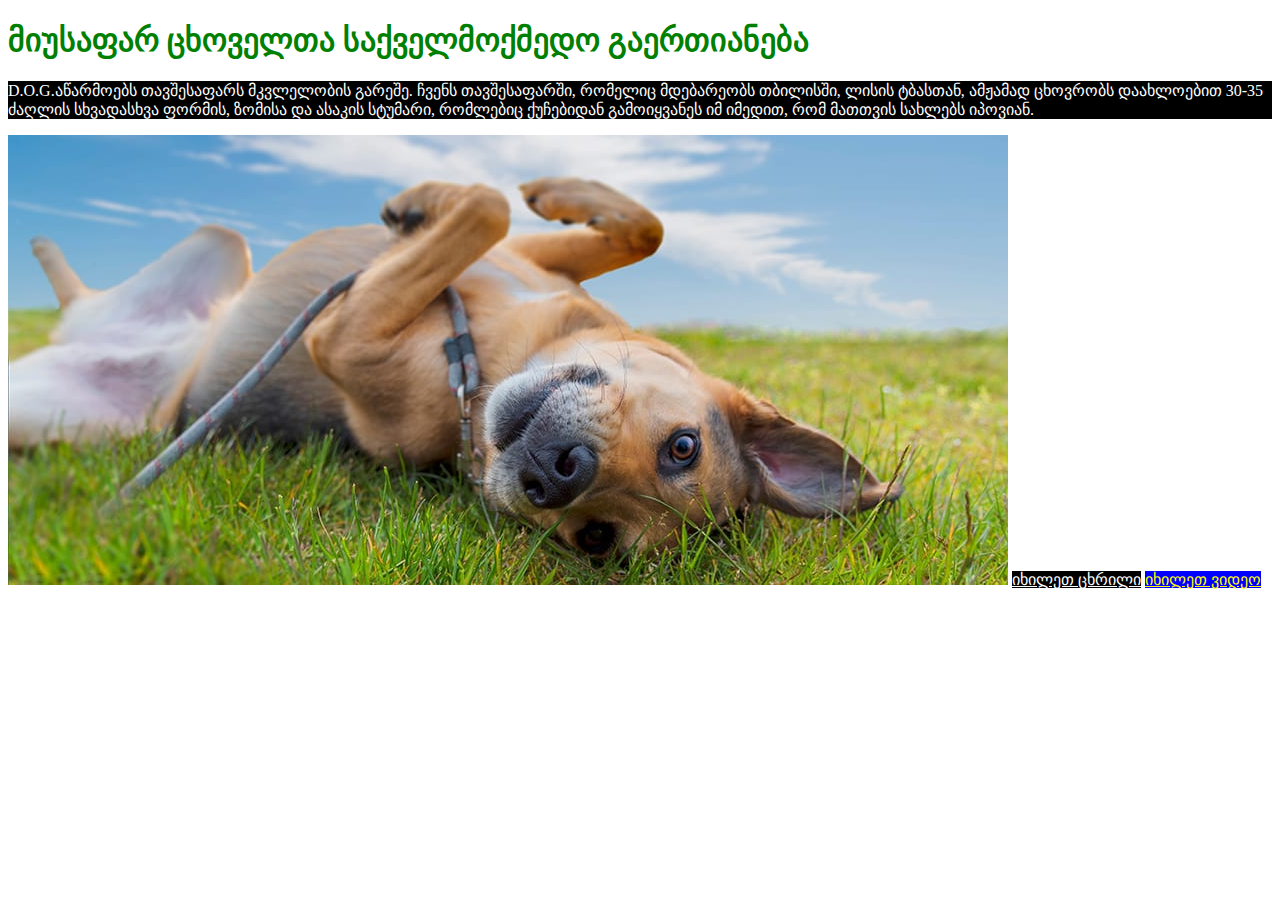
<file: index.html>
<!DOCTYPE html>
<html lang="en">
<head>
    <meta charset="UTF-8">
    <meta name="viewport" content="width=device-width, initial-scale=1.0">
    <link rel="stylesheet" href="./style.css">
    <title>Document</title>
</head>
<body>
    <h1 class="heading">მიუსაფარ ცხოველთა საქველმოქმედო გაერთიანება</h1>
    <p class="paragraph">D.O.G.აწარმოებს თავშესაფარს მკვლელობის გარეშე. ჩვენს თავშესაფარში, რომელიც მდებარეობს თბილისში, ლისის ტბასთან, ამჟამად ცხოვრობს დაახლოებით 30-35 ძაღლის სხვადასხვა ფორმის, ზომისა და ასაკის სტუმარი, რომლებიც ქუჩებიდან გამოიყვანეს იმ იმედით, რომ მათთვის სახლებს იპოვიან.</p>
    <img src="./images/healthy-pets1.jpg" alt="dog">
    <a href="./pages/table.html" class="backtable">იხილეთ ცხრილი</a>
    <a href="./pages/video.html" class="backvideo"> იხილეთ ვიდეო</a>
</body>
</html>
</file>
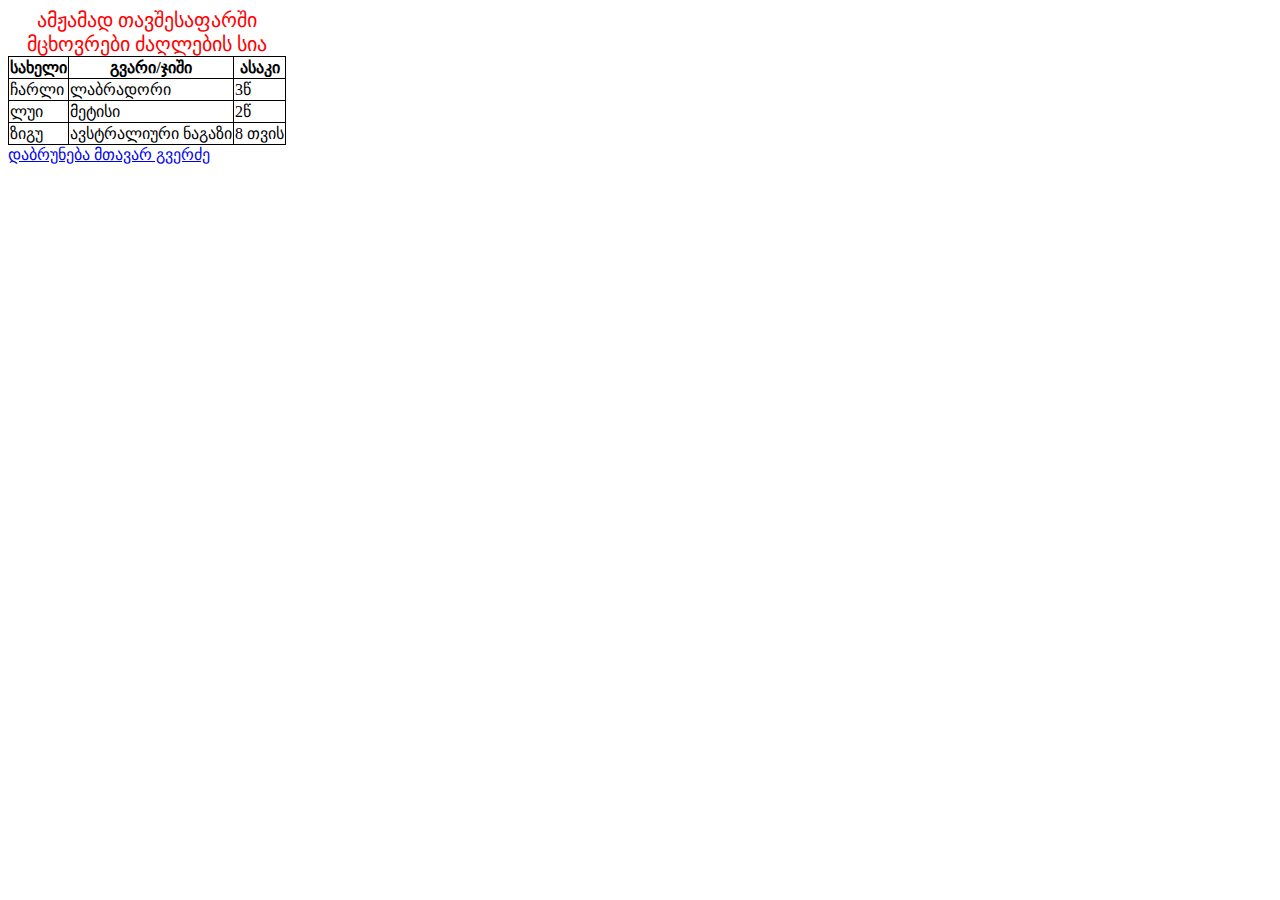
<file: pages/table.html>
<!DOCTYPE html>
<html lang="en">
<head>
    <meta charset="UTF-8">
    <meta name="viewport" content="width=device-width, initial-scale=1.0">
  <link rel="stylesheet" href="../style.css
  ">
    <title>Document</title>
</head>
<body>
    <table>
        <caption class="headingtable">ამჟამად თავშესაფარში მცხოვრები ძაღლების სია </caption>
        <thead>
<tr>
    <th>სახელი</th>
    <th>გვარი/ჯიში</th>
    <th>ასაკი</th>
</tr>
        </thead>
        <tbody>
            <tr>
                <td>ჩარლი</td>
                <td>ლაბრადორი</td>
                <td>3წ</td>
            </tr>
            <tr>
                <td>ლუი</td>
                <td>მეტისი</td>
                <td>2წ</td>
            </tr>
            <tr>
                <td>ზიგუ</td>
                <td>ავსტრალიური ნაგაზი</td>
                <td>8 თვის</td>
            </tr>

        </tbody>
    </table>
    <a href="../index.html">დაბრუნება მთავარ გვერძე</a>
    
</body>
</html>
</file>
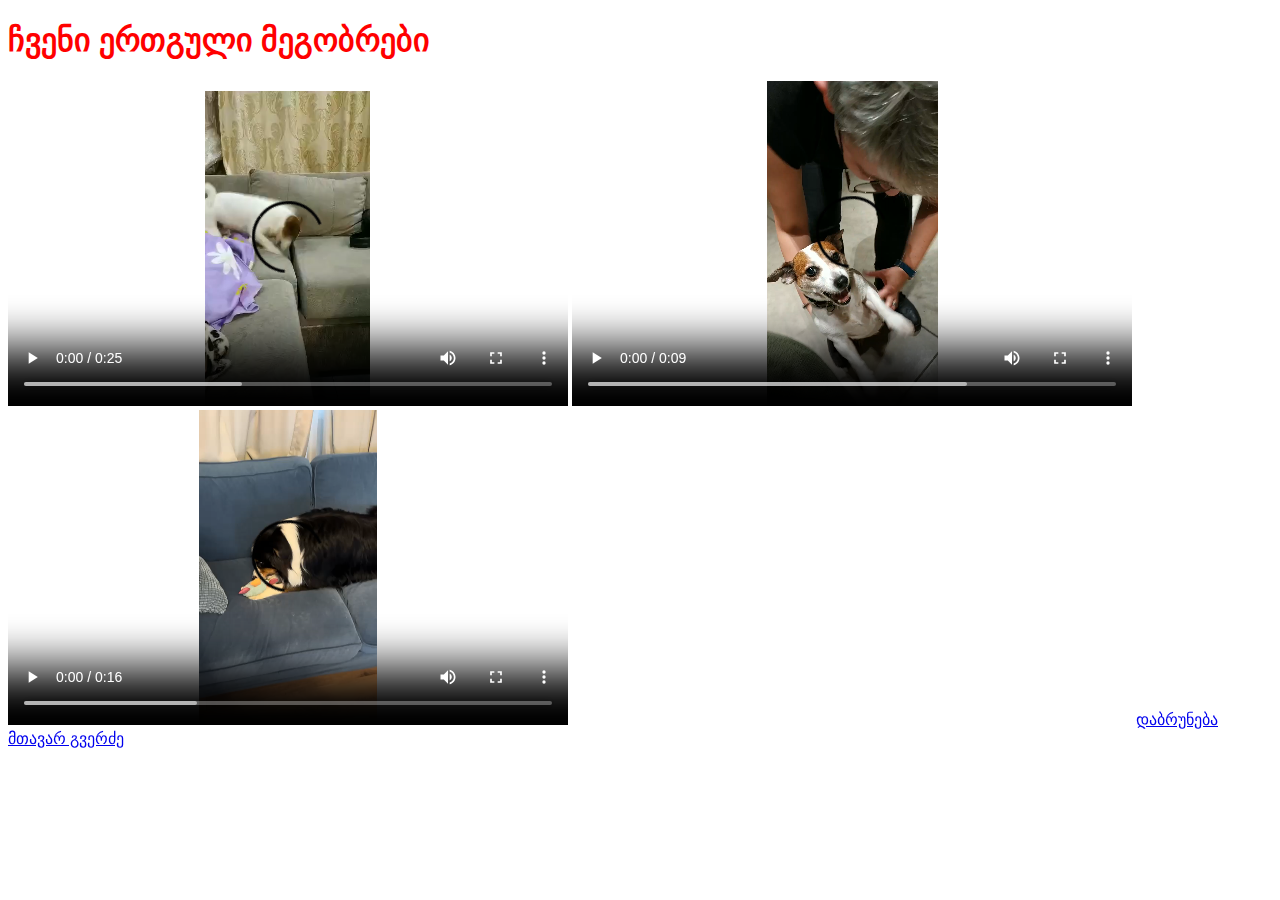
<file: pages/video.html>
<!DOCTYPE html>
<html lang="en">
<head>
    <meta charset="UTF-8">
    <meta name="viewport" content="width=device-width, initial-scale=1.0">
<link rel="stylesheet" href="../style.css">
    <title>Document</title>
</head>
<body>
    <h1 class="headingvideo">ჩვენი ერთგული მეგობრები</h1>
<video src="../videos/name1.mp4" controls class="video1"></video>
<video src="../videos/name2.mp4" controls class="video2"></video>
<video src="../videos/name3.mp4" controls class="video3"></video>
<iframe width="560" height="315" src="https://www.youtube.com/embed/sD9gTAFDq40" title="Schwarm von Golden Retriever Welpen" frameborder="0" allow="accelerometer; autoplay; clipboard-write; encrypted-media; gyroscope; picture-in-picture; web-share" referrerpolicy="strict-origin-when-cross-origin" allowfullscreen></iframe>

    <a href="../index.html">დაბრუნება მთავარ გვერძე</a>
</body>
</html>
</file>
<file: style.css>
.heading{color: green;}
.paragraph{background-color: black; color: white;}
.headingvideo{color: red;}
.video1{width: 560px;height: 315px;}
.video2{width: 560px;height: 325px;}
.video3{width: 560px;height: 315px;}
table{ border: 1px solid black; border-collapse: collapse;}
caption{font-size: 20px;}
tr{border: 1px solid black}
td{border: 1px solid black}
th{border: 1px solid black}
.headingtable{color: red}
.backvideo{background-color: blue; color: yellow;}
.backtable{background-color: black;color: white;}
</file>
